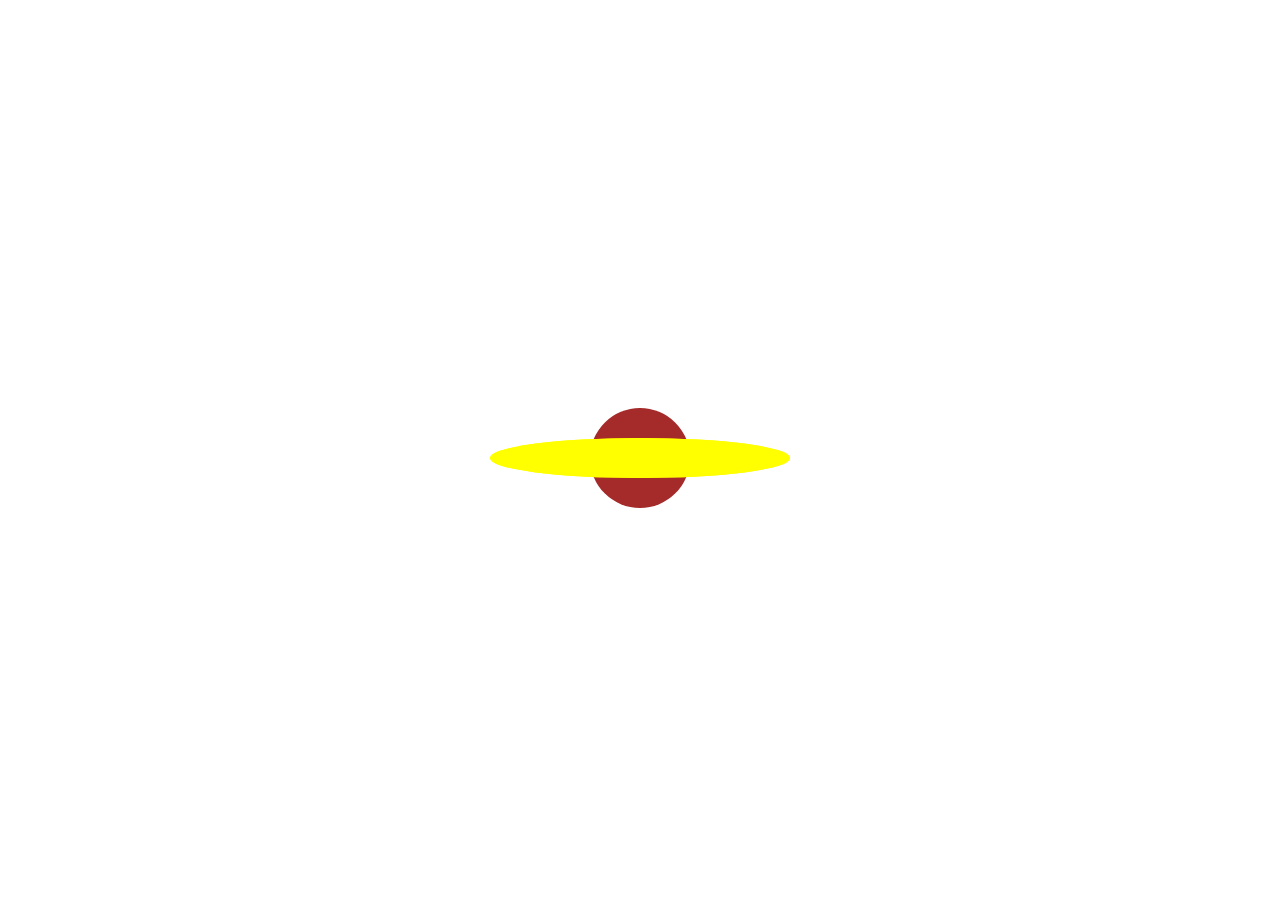
<file: index1.html>
<!DOCTYPE html>
<html lang="en">
<head>
    <meta charset="UTF-8">
    <meta name="viewport" content="width=device-width, initial-scale=1.0">
    <title>Document</title>
    <style>
        .anime{
            display: flex;
            justify-content: center;
            align-items: center;
            height: 100vh;
        }
        .circle{
            height: 100px;
            width: 100px;
            background-color: brown;
            border-radius: 50%;
            position: absolute;
        }
        .stick1{
           position: absolute;
           display: flex;
           justify-content: center;
           align-items: center;
            width: 300px;
            height: 40px;
            background-color: yellow;
            border-radius: 50%;
        }
        .stick2{
            position: absolute;
            width: 300px;
            height: 40px;
            background-color: yellow;
            border-radius: 50%;
        }
            @keyframes blade1{
            0%{
                transform: rotate(0deg);
            }
            25%{
                transform: rotate(90deg);
            }
            50%{
                transform: rotate(180deg);
            }
            75%{
                transform: rotate(270deg);
            }
            100%{
                transform: rotate(360deg);
            }
        }
        .stick1{
            animation: blade1 5s linear 0.5s infinite ;
        }
        @keyframes blade2{
            0%{
                transform: rotate(-0deg);
            }
            25%{
                transform: rotate(-90deg);
            }
            50%{
                transform: rotate(-180deg);
            }
            75%{
                transform: rotate(-270deg);
            }
            100%{
                transform: rotate(-360deg);
            }
        }
        .stick2{
            animation: blade2 5s linear 0.5s infinite ;
        } */
    </style>
</head>
<body>
    <div class="anime">
        <div class="circle"></div>
        <div class="stick1 stick"></div>
        <div class="stick2 stick"></div>
    </div>
    
    
</body>
</html>
</file>
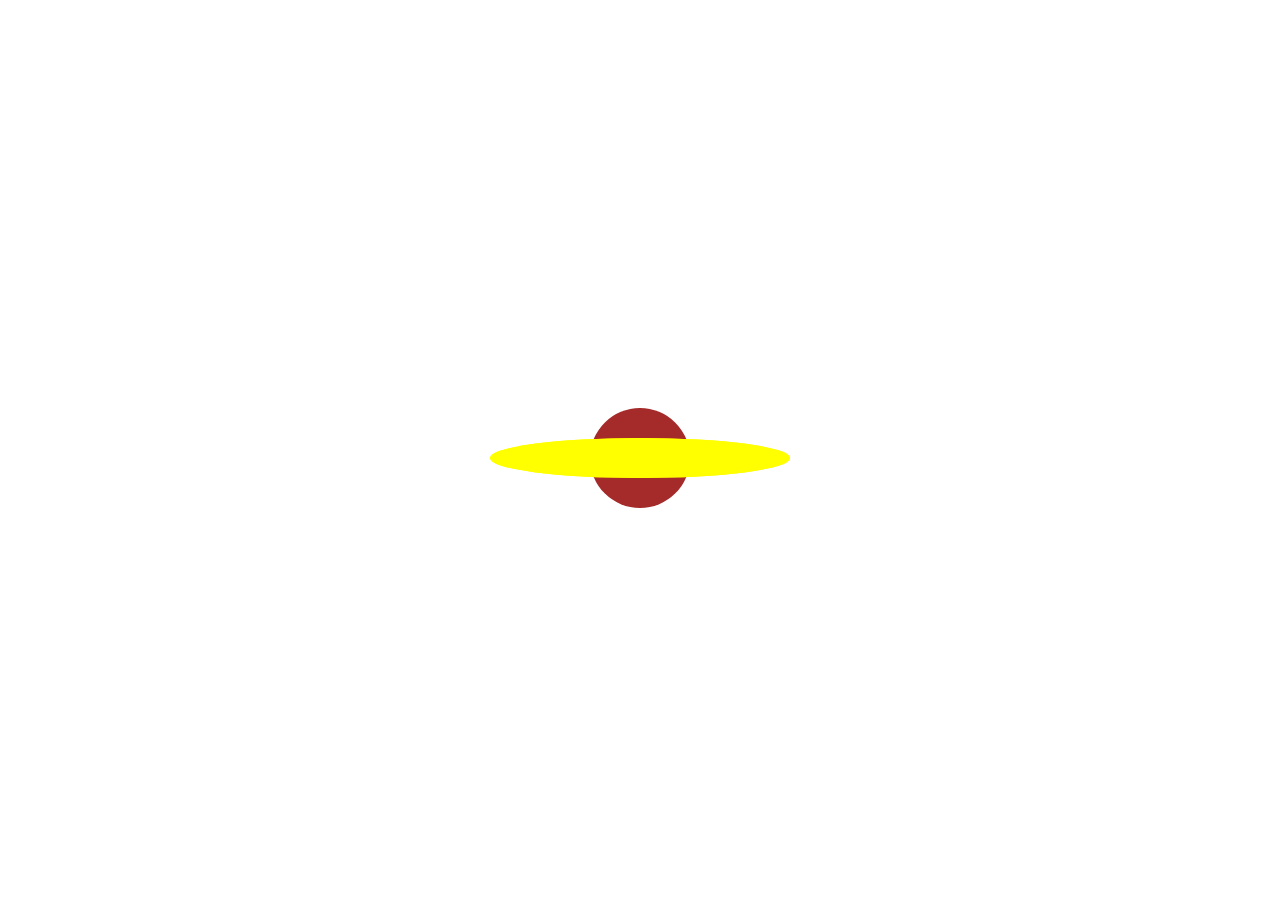
<file: windmill.html>
<!DOCTYPE html>
<html lang="en">
<head>
    <meta charset="UTF-8">
    <meta name="viewport" content="width=device-width, initial-scale=1.0">
    <title>Document</title>
    <style>
        .anime{
            display: flex;
            justify-content: center;
            align-items: center;
            height: 100vh;
        }
        .circle{
            height: 100px;
            width: 100px;
            background-color: brown;
            border-radius: 50%;
            position: absolute;
        }
        .stick1{
           position: absolute;
           display: flex;
           justify-content: center;
           align-items: center;
            width: 300px;
            height: 40px;
            background-color: yellow;
            border-radius: 50%;
        }
        .stick2{
            position: absolute;
            width: 300px;
            height: 40px;
            background-color: yellow;
            border-radius: 50%;
        }
            @keyframes blade1{
            0%{
                transform: rotate(0deg);
            }
            25%{
                transform: rotate(90deg);
            }
            50%{
                transform: rotate(180deg);
            }
            75%{
                transform: rotate(270deg);
            }
            100%{
                transform: rotate(360deg);
            }
        }
        .stick1{
            animation: blade1 5s linear 0.5s infinite ;
        }
        @keyframes blade2{
            0%{
                transform: rotate(-0deg);
            }
            25%{
                transform: rotate(-90deg);
            }
            50%{
                transform: rotate(-180deg);
            }
            75%{
                transform: rotate(-270deg);
            }
            100%{
                transform: rotate(-360deg);
            }
        }
        .stick2{
            animation: blade2 5s linear 0.5s infinite ;
        } */
    </style>
</head>
<body>
    <div class="anime">
        <div class="circle"></div>
        <div class="stick1 stick"></div>
        <div class="stick2 stick"></div>
    </div>
    
    
</body>
</html>
</file>
